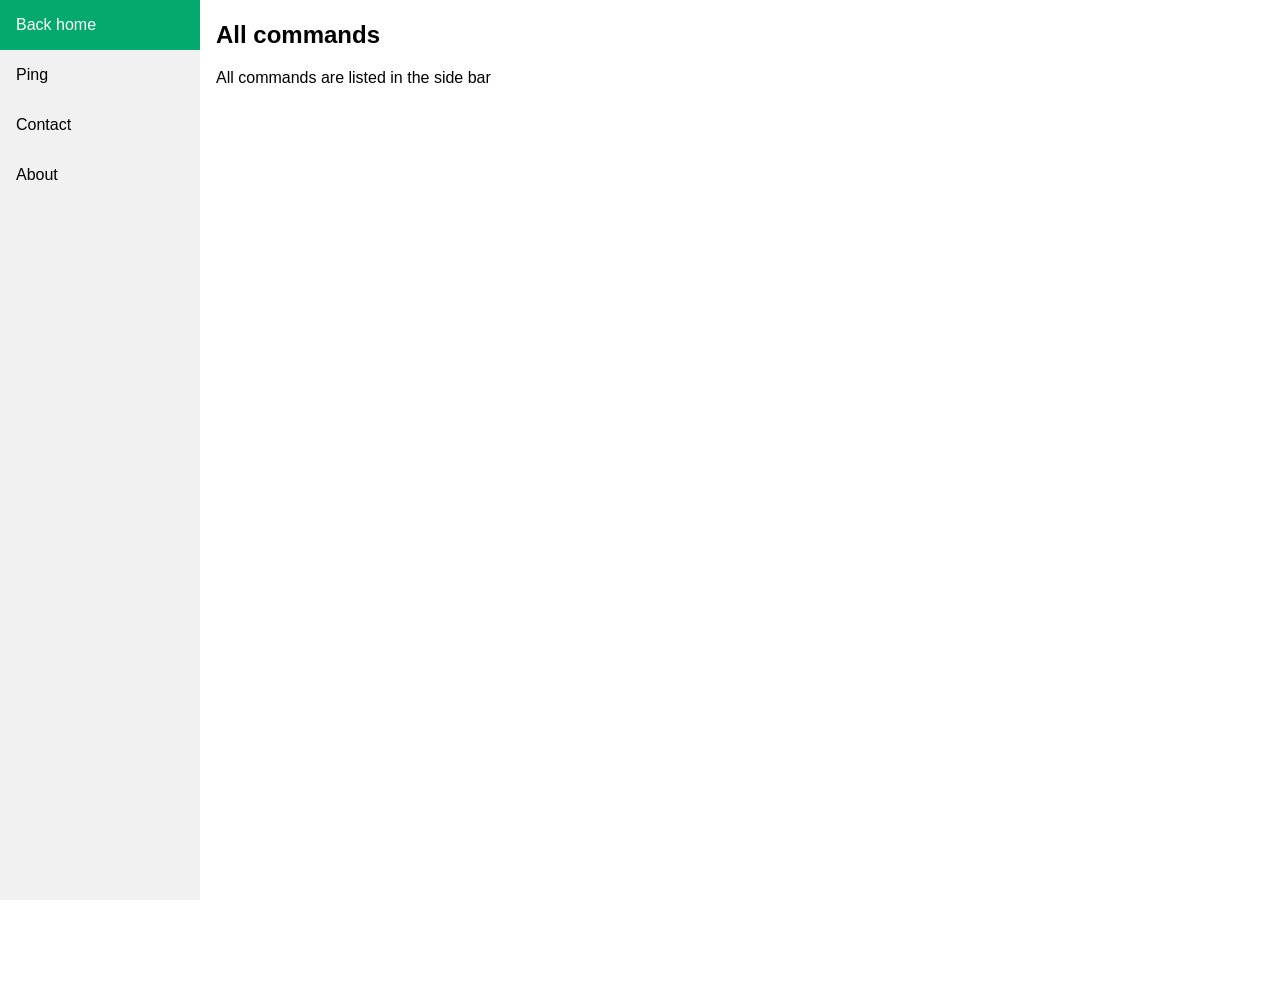
<file: templates/commands.html>
<!DOCTYPE html>
<html>
<head>
<meta name="viewport" content="width=device-width, initial-scale=1.0">
<style>
body {
  margin: 0;
  font-family: "Lato", sans-serif;
}

.sidebar {
  margin: 0;
  padding: 0;
  width: 200px;
  background-color: #f1f1f1;
  position: fixed;
  height: 100%;
  overflow: auto;
}

.sidebar a {
  display: block;
  color: black;
  padding: 16px;
  text-decoration: none;
}
 
.sidebar a.active {
  background-color: #04AA6D;
  color: white;
}

.sidebar a:hover:not(.active) {
  background-color: #555;
  color: white;
}

div.content {
  margin-left: 200px;
  padding: 1px 16px;
  height: 1000px;
}

@media screen and (max-width: 700px) {
  .sidebar {
    width: 100%;
    height: auto;
    position: relative;
  }
  .sidebar a {float: left;}
  div.content {margin-left: 0;}
}

@media screen and (max-width: 400px) {
  .sidebar a {
    text-align: center;
    float: none;
  }
}
</style>
</head>
<body>

<div class="sidebar">
  <a class="active" href="/"> Back home</a>
  <a href="#news">Ping</a>
  <a href="#contact">Contact</a>
  <a href="#about">About</a>
</div>

<div class="content">
  <h2>All commands</h2>
  <p>All commands are listed in the side bar</p>
</div>

</body>
</html>
</file>
